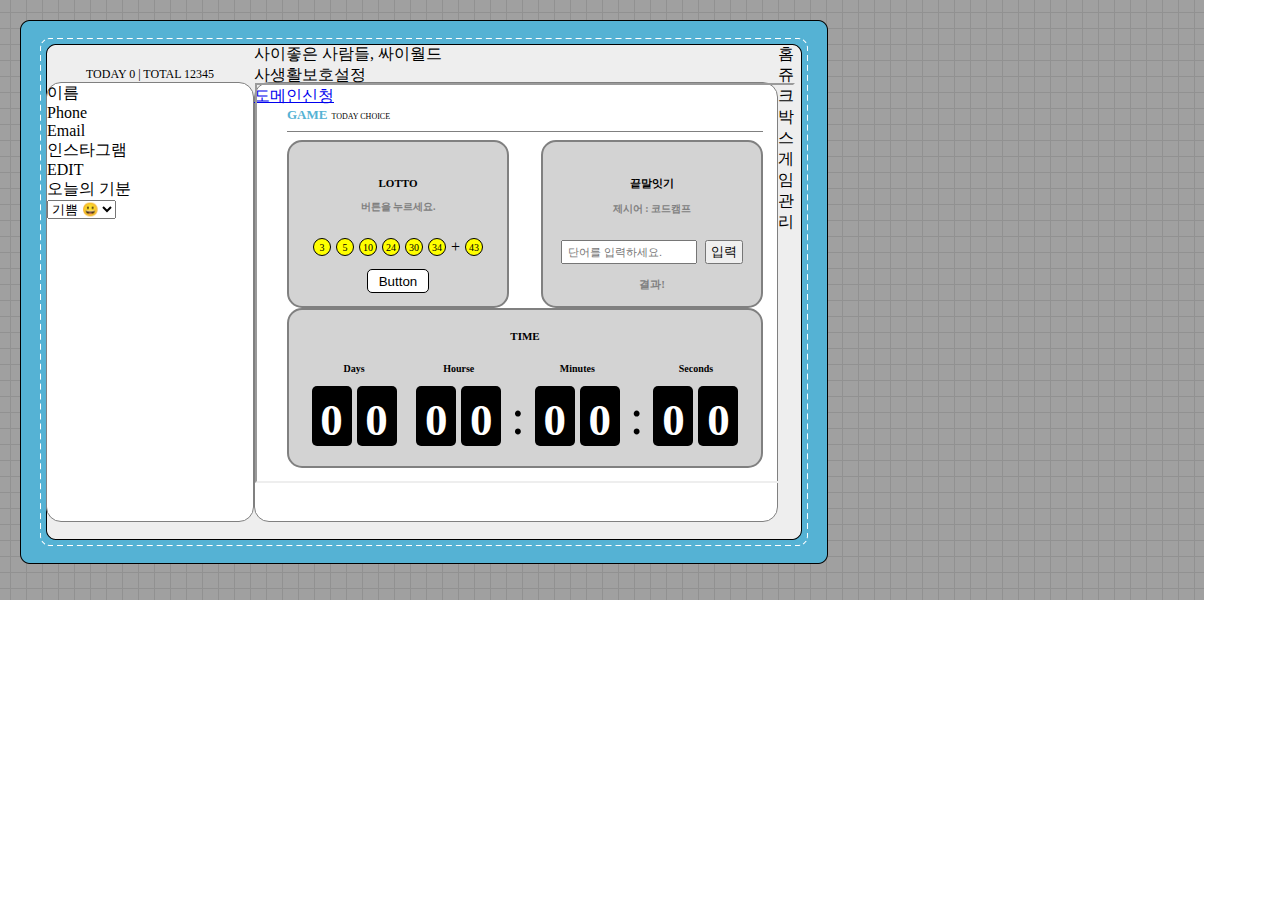
<file: cyworld/index.html>
<!DOCTYPE html>
<html lang="ko">
<head>
    <title>미니홈피</title>
    <link href="styles/index.css" rel="stylesheet"/>
    <link rel="stylesheet" href="https://pro.fontawesome.com/releases/v5.10.0/css/all.css" integrity="sha384-AYmEC3Yw5cVb3ZcuHtOA93w35dYTsvhLPVnYs9eStHfGJvOvKxVfELGroGkvsg+p" crossorigin="anonymous"/>
</head>
<body>
    <div class="background">
        <div class="outer-box">
            <div class="box-line">
                <div class="inner-box">
                    <div class="inner-box__left">
                        <div class="inner-box__left__header">
                            <span>TODAY <span class="today">0</span> | TOTAL 12345</span>
                        </div>
                        <div class="inner-box__left__body">
                            <div class="profile">
                                <div class="profile__picture">
                                    
                                </div>
                                <div class="profile__divider"></div>
                                <div class="profile__info">
                                    <i class="far fa-grin-alt"></i> 이름
                                </div>
                                <div class="profile__info">
                                    <i class="fas fa-phone-alt"></i> Phone
                                </div>
                                <div class="profile__info">
                                    <i class="fas fa-envelope"></i> Email
                                </div>
                                <div class="profile__info">
                                    <i class="fas fa-star"></i> 인스타그램
                                </div>
                            </div>
                            <div class="status">
                                <div class="status__header">
                                    <div class="status__header__left">
                                        <i class="fas fa-caret-right arrow"></i> EDIT <i class="fas fa-caret-right arrow"></i>
                                    </div>
                                    <div class="status__header__right">
                                        <i class="fas fa-caret-down"></i><i class="fas fa-caret-up"></i>
                                    </div>
                                </div>
                                <div class="status__body">
                                    <div class="status__body__title">
                                        오늘의 기분
                                    </div>
                                    <select>
                                        <option selected>기쁨 😀</option>
                                        <option>우울 😭</option>
                                        <option>행복 😁</option>
                                    </select>
                                </div>
                            </div>
                        </div>
                    </div>
                    <div class="inner-box__right">
                        <div class="inner-box__right__header">
                            <div class="title">
                                사이좋은 사람들, 싸이월드
                            </div>
                            <div class="option">
                                <div class="option__setting">사생활보호설정 <i class="fas fa-caret-right arrow"></i></div>
                                <a class="option__domain" href="https://www.google.com">도메인신청</a>
                            </div>
                        </div>
                        <div class="inner-box__right__body">
                            <!-- <iframe src="./home.html" class="main"></iframe> -->
                            <!-- <iframe src="./jukebox.html" class="main"></iframe> -->
                            <iframe src="./game2.html" class="main"></iframe>
                            <!-- <iframe src="./setting.html" class="main"></iframe> -->
                        </div>
                    </div>
                    <div class="menu">
                        <div class="menu__item">홈</div>
                        <div class="menu__item">쥬크박스</div>
                        <div class="menu__item">게임</div>
                        <div class="menu__item">관리</div>
                    </div>
                </div>
            </div>
        </div>
    </div>
</body>
</html>
</file>
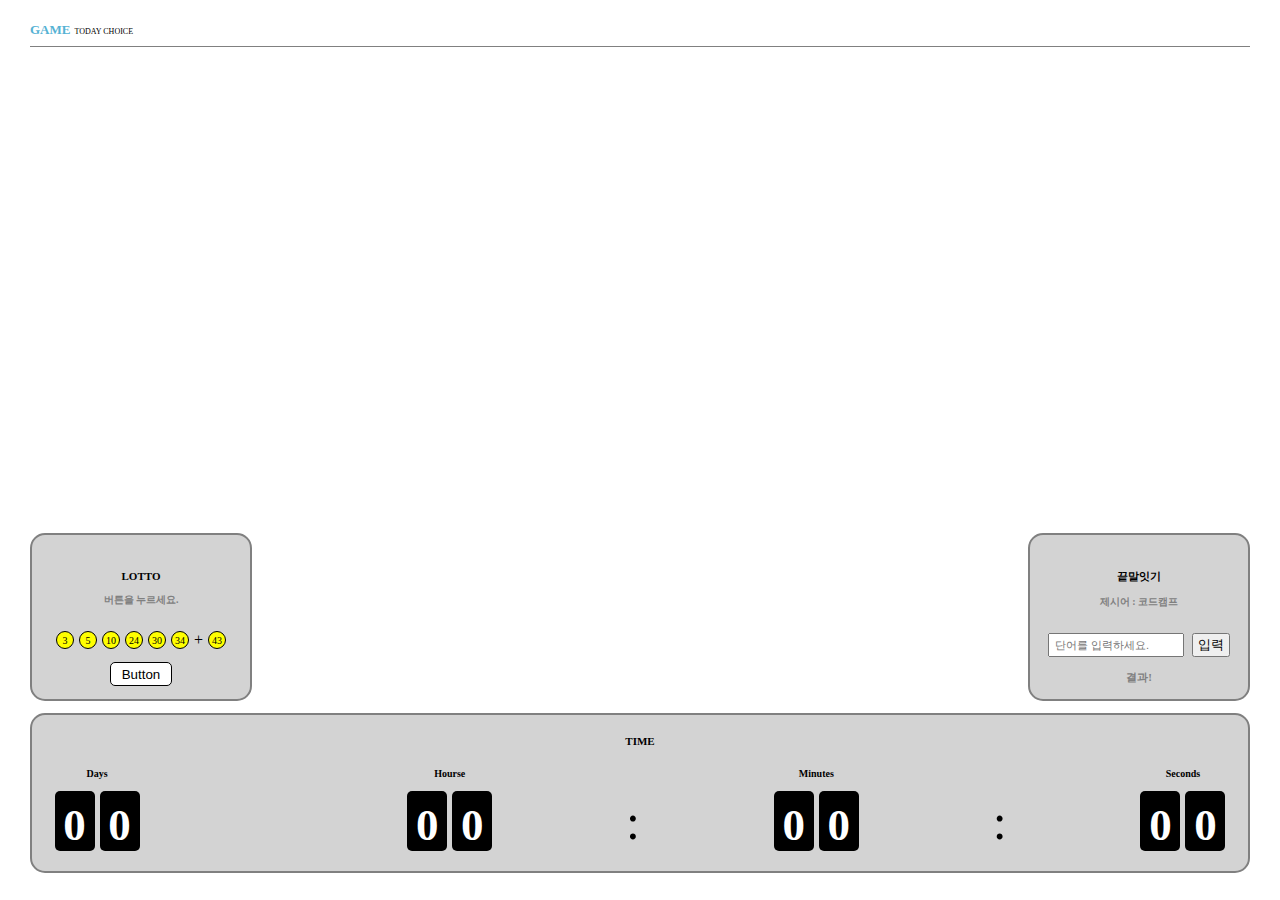
<file: cyworld/game2.html>
<!DOCTYPE html>
<html lang="ko">
<head>
    <title>게임</title>
    <link href="./game2.css" rel="stylesheet"/>
    <link rel="stylesheet" href="https://pro.fontawesome.com/releases/v5.10.0/css/all.css" integrity="sha384-AYmEC3Yw5cVb3ZcuHtOA93w35dYTsvhLPVnYs9eStHfGJvOvKxVfELGroGkvsg+p" crossorigin="anonymous"/>
    <script>
        function compare() {
            const word = document.getElementById("word").innerText // const word = "코드캠프"
            const lastword = word[word.length -1] // const word = "프"


            const myword = document.getElementById("myword").value // const myword="프랑스"
            const firstword = myword[0] // const word = "프" 



            if(lastword === firstword){
                document.getElementById("result").innerText = "정답!"
                document.getElementById("word").innerText = myword

            } else {
                document.getElementById("result").innerText = "땡!"
            }


        

        }


    </script>
</head>
<body>
    <div class="wrapper">
        <div class="wrapper__header">
            <div>
                <span class="sub-title">GAME</span>
                <span class="sub-description">TODAY CHOICE</span>
            </div>
            <div class="divider"></div>
        </div>
        <div class="wrapper__body">
            <div class="wrapper__body__top">
                <div class="wrapper__body__top__left">
                    <div class="top">
                        <i class="fas fa-bell bell"></i>
                        <div class="title">LOTTO</div>
                        <div class="information">버튼을 누르세요.</div>
                    </div>
                    <div class="mid">
                        <div class="ball">3</div>
                        <div class="ball">5</div>
                        <div class="ball">10</div>
                        <div class="ball">24</div>
                        <div class="ball">30</div>
                        <div class="ball">34</div>
                        <div>+</div>
                        <div class="ball">43</div>
                    </div>
                    <div class="bottom">
                        <button class="button">Button</button>
                    </div>
                </div>
                <div class="wrapper__body__top__right">
                    <div class="top">
                        <i class="fas fa-cart-arrow-down cart"></i>
                        <div class="title">끝말잇기</div>
                        <div class="information">제시어 : <span id="word">코드캠프</span></div>
                    </div>
                    <div class="mid">
                        <input id="myword" type="text" placeholder="단어를 입력하세요." />
                        <button onclick="compare()">입력</button>
                    </div>
                    <div class="bottom" id="result">결과!</div>
                </div>
            </div>
            <div class="wrapper__body__bottom">
                <div class="top">
                    TIME
                </div>
                <div class="bottom">
                    <div class="item">
                        <div class="item-title">Days</div>
                        <div class="item-wrapper">
                            <div class="item-each">
                                0
                            </div>
                            <div class="item-each">
                                0
                            </div>
                        </div>
                    </div>
                    <div class="item-space">

                    </div>
                    <div class="item">
                        <div class="item-title">Hourse</div>
                        <div class="item-wrapper">
                            <div class="item-each">
                                0
                            </div>
                            <div class="item-each">
                                0
                            </div>
                        </div>
                    </div>
                    <div class="item-space">
                        :
                    </div>
                    <div class="item">
                        <div class="item-title">Minutes</div>
                        <div class="item-wrapper">
                            <div class="item-each">
                                0
                            </div>
                            <div class="item-each">
                                0
                            </div>
                        </div>
                    </div>
                    <div class="item-space">
                        :
                    </div>
                    <div class="item">
                        <div class="item-title">Seconds</div>
                        <div class="item-wrapper">
                            <div class="item-each">
                                0
                            </div>
                            <div class="item-each">
                                0
                            </div>
                        </div>
                    </div>
                </div>
            </div>
        </div>
    </div>
</body>
</html>
</file>
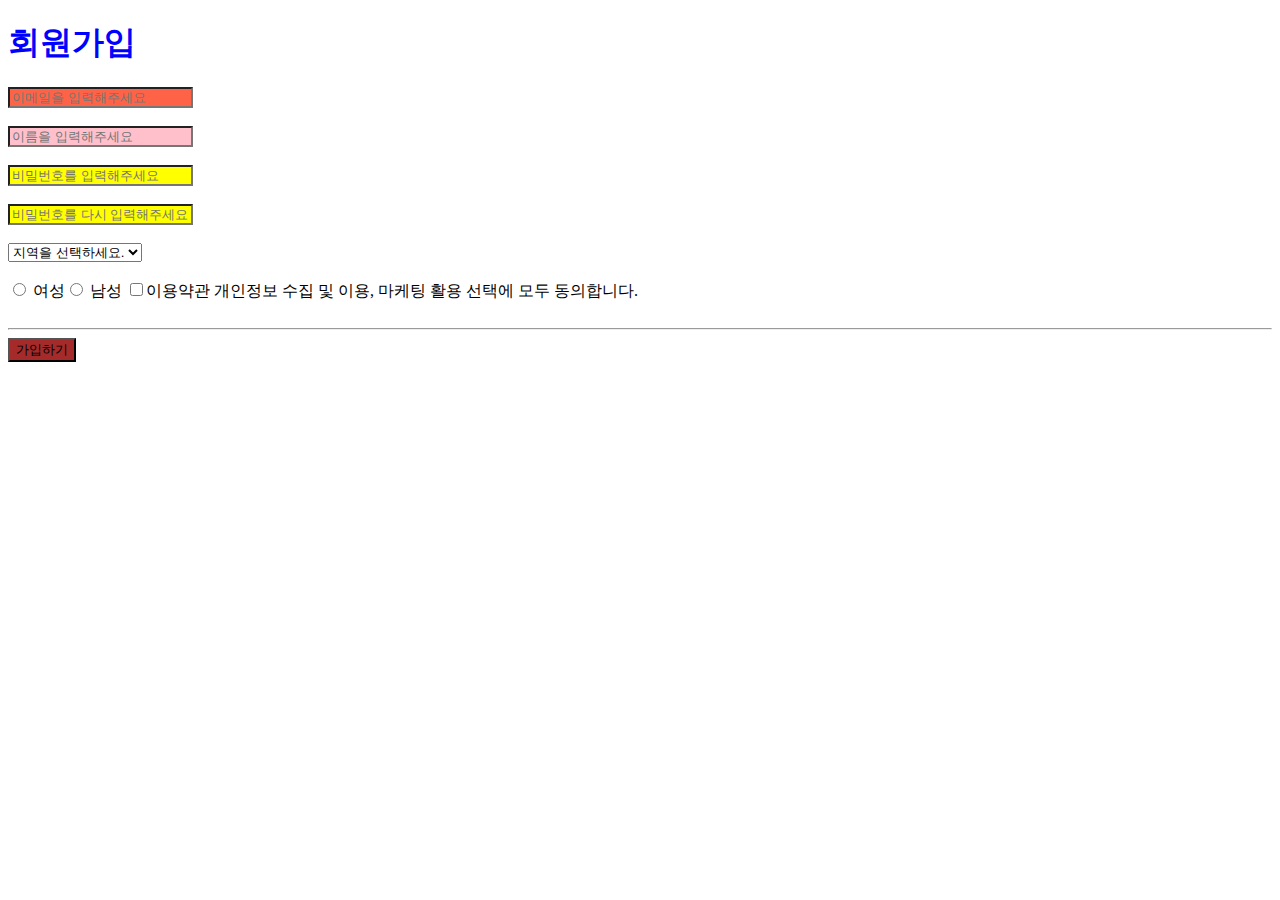
<file: class/01-html/02-signup.html>
<!DOCTYPE html>
<html lang="ko">
<head>
    <!--여기는 회원가입 코드입니다. -->
    <title>회원가입연습</title>
    <style>
        button {
            background-color: brown;
        }
        .bbb {
            background-color: yellow;
        }
        #ccc {
            background-color: tomato;
        }
        #ggg {
            background-color: pink;
        }

        

    </style>
</head>
<body>
    <h1 style="color:blue">회원가입</h1>
    <input id="ccc" type="text" placeholder="이메일을 입력해주세요"/><br /><br />
    <input id="ggg"type="text" placeholder="이름을 입력해주세요"/><br /><br />
    <input class="bbb" type="password" placeholder="비밀번호를 입력해주세요"/><br /><br />
    <input class="bbb" type="password" placeholder="비밀번호를 다시 입력해주세요"/><br /><br />
    <select>
        <option disabled selected>지역을 선택하세요.</option>
        <option>서울</option>
        <option>경기도</option>
        <option>인천</option>
        <option>부산</option>
    </select><br /><br />
    <input type="radio" name="aaa" /> 여성<input type="radio" name="aaa"/> 남성
    <input type="checkbox" />이용약관 개인정보 수집 및 이용, 마케팅 활용 선택에 모두 동의합니다.<br /><br />
    <hr />
    <button>가입하기</button>

    <!--<input type="button" value="가입하기" /> -->



</body>
</html>
</file>
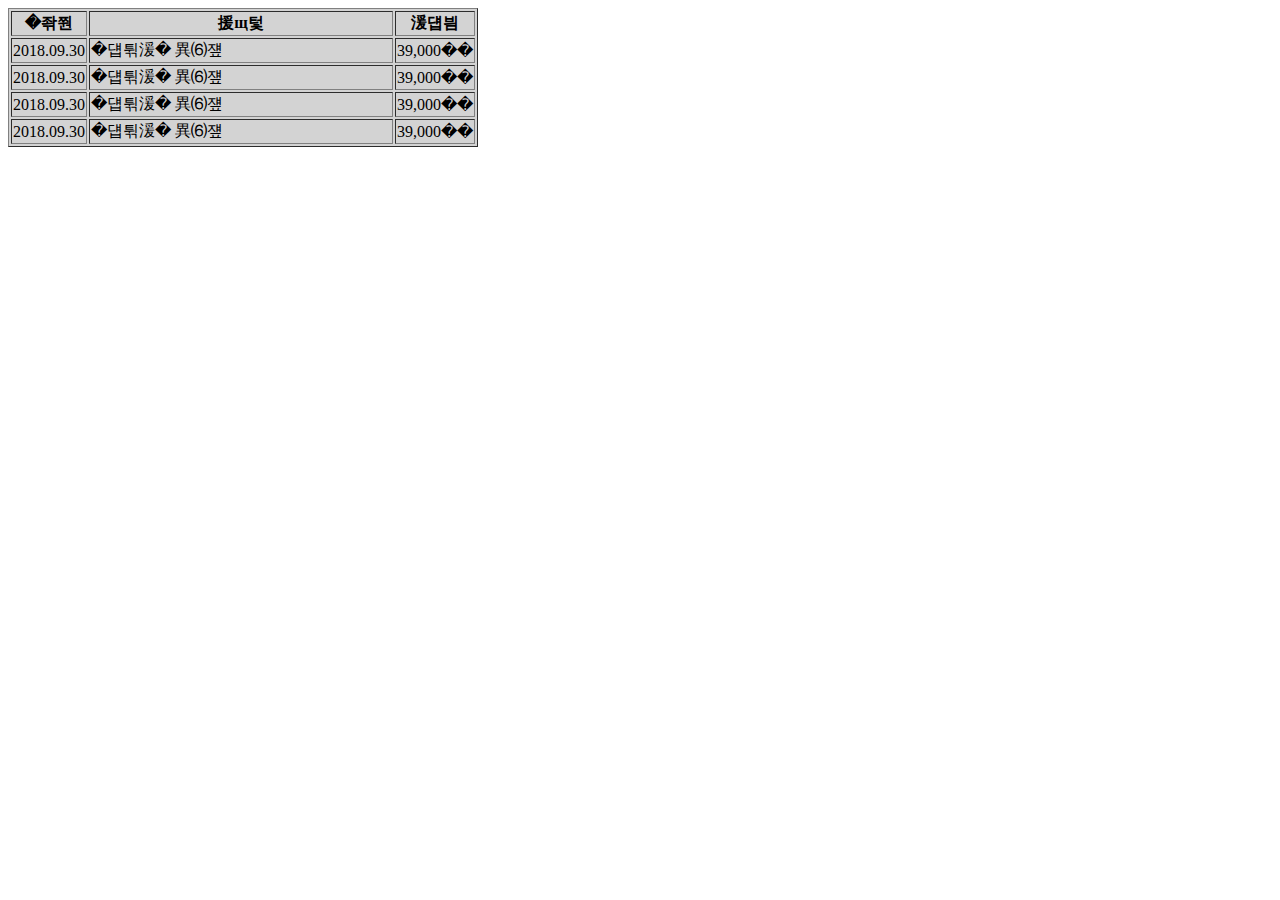
<file: class/01-html/03-table.html>
<!DOCTYPE html>
<html>
<head>
<meta charset="EUC-KR">
<title>초간단 테이블</title>
</head>
<body>
    <table border="1" bgcolor='lightgrey'>
	<th>날짜</th>
	<th width="300">구분</th>
    <th>금액</th>
	<tr><!-- 첫번째 줄 시작 -->
	    <td>2018.09.30</td>
	    <td>예치금 충전</td>
        <td>39,000원</td>
    </tr><!-- 첫번째 줄 끝 -->
	<tr><!-- 두번째 줄 시작 -->
	    <td>2018.09.30</td>
	    <td>예치금 충전</td>
        <td>39,000원</td>
    </tr><!-- 두번째 줄 끝 -->
    <tr><!-- 세번째 줄 시작 -->
	    <td>2018.09.30</td>
	    <td>예치금 충전</td>
        <td>39,000원</td>
    </tr><!-- 세번째 줄 끝 -->
    <tr><!-- 세번째 줄 시작 -->
	    <td>2018.09.30</td>
	    <td>예치금 충전</td>
        <td>39,000원</td>
    </tr><!-- 세번째 줄 끝 -->

    </table>
</body>
</html>
</file>
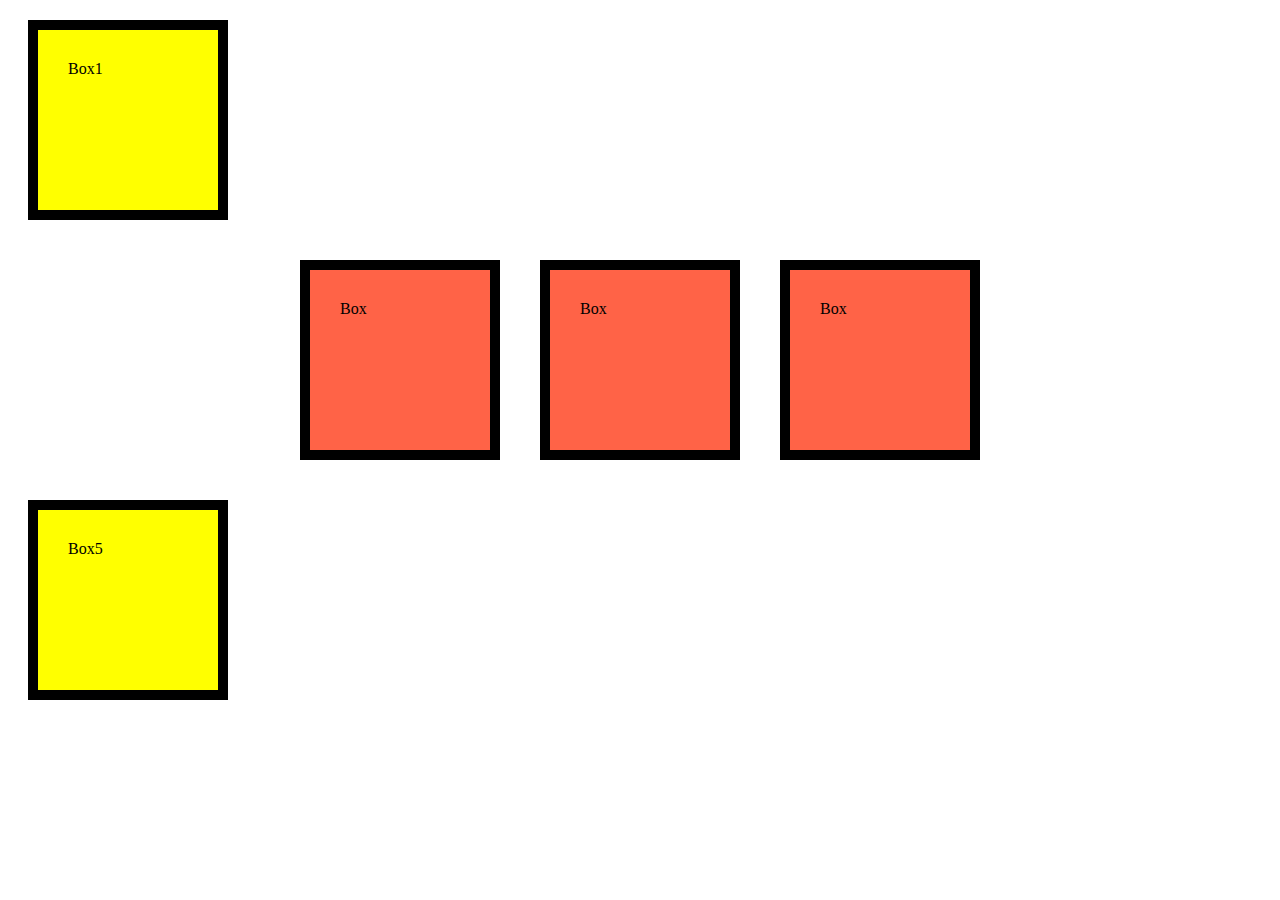
<file: class/02-css/01-box.html>
<!DOCTYPE html>
<html lang="ko">
<head>
    
    <title>박스모델</title>
    <!-- <style>
       
    </style> -->
    <link href="01-box.css" rel="stylesheet" /> 


</head>
<body>
    <div class="aaa">Box1</div>
    <div class="wrapper">
        <div class="item">Box</div>
        <div class="item">Box</div>
        <div class="item">Box</div>
    </div>
    
    <div class="aaa">Box5</div>

</body>
</html>
</file>
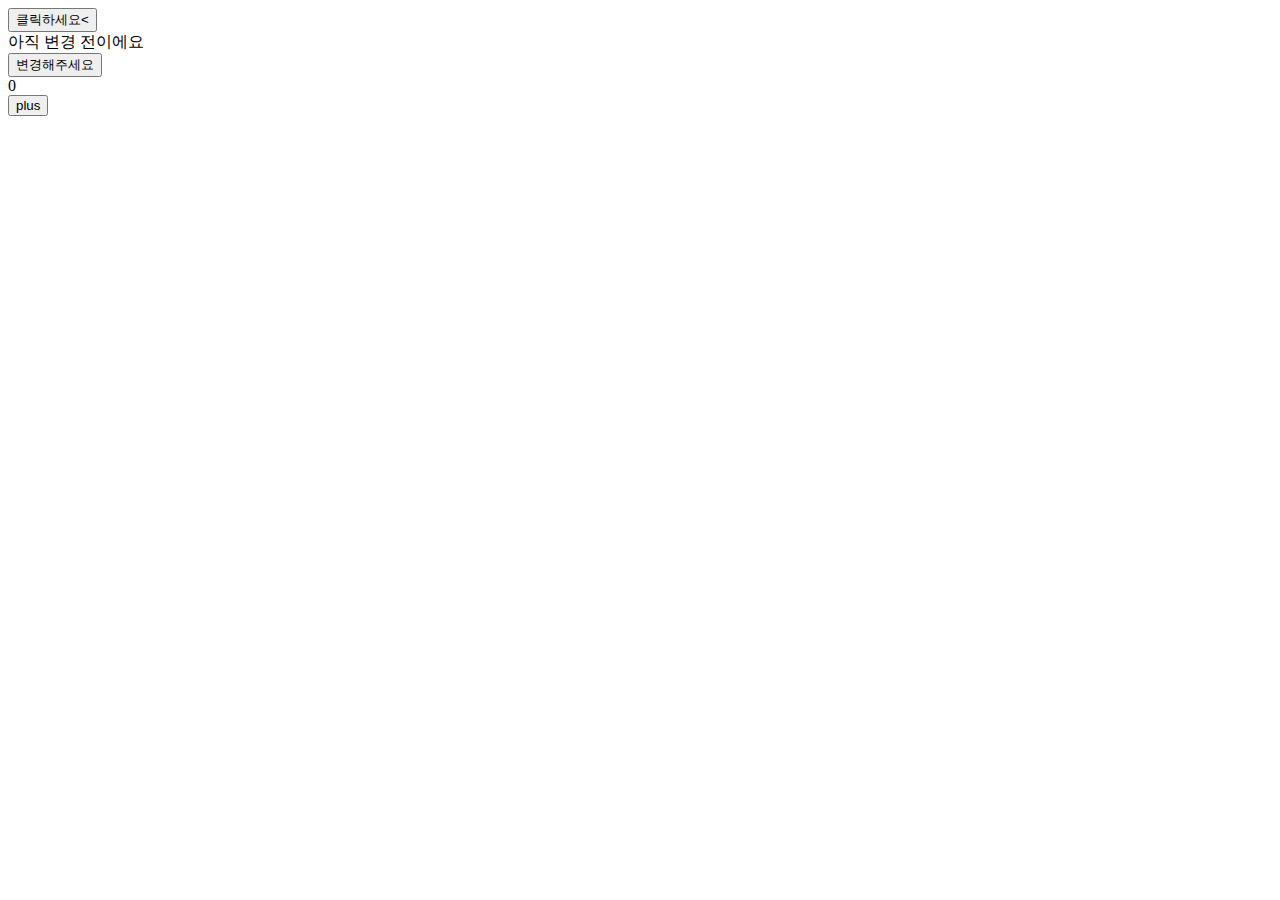
<file: class/03-javascript/03-html-javascript.html>
<!DOCTYPE html>
<html lang="ko">
<head>

    <title>HTML과 JAVASCRIPT</title>
    <script>
        function hello(){
            alert("안녕하세요~")
         }
        
        function myChange(){
            document.getElementById("aaa").innerText = "변경되었습니다."

        }

        function myPlus(){
            const temp = document.getElementById("bbb").innerText
            document.getElementById("bbb").innerText = Number(temp) + 1

        }
    </script>
</head>
<body>
   
    
    <button onclick="hello()">클릭하세요<</button>

    <div id="aaa">아직 변경 전이에요</div>
    <button onclick="myChange()"> 변경해주세요</button>

    <div id="bbb">0</div>
    <button onclick="myPlus()">plus </button>
</body>
</html>
</file>
<file: cyworld/styles/index.css>
*{
    box-sizing: border-box;
    margin: 0px;
    padding: 0px;

}
.background{
    width:1204px;
    height: 600px;
    background-image: url('../images/background.png');
    padding-top: 20px;
    padding-left: 20px;
}

.outer-box {
    width: 808px;
    height: 544px;
    background-image: url('../images/outer-box.png');
    background-size: 100% 100%;
    padding-top: 18px;
   padding-left: 20px;
}

.box-line {
   width: 768px;
   height: 508px;
   background-image: url('../images/box-line.png');
   /* border: 10px solid black; */
   padding: 6px;

}

.inner-box{
   width: 756px;
   height: 496px;
   background-image: url('../images/inner-box.png');
   display: flex;
   flex-direction: row;
   justify-content: space-around;
}

.inner-box__left {
    width: 208px;
    height: 490px;
    
}

.inner-box__left__header {
    width:208px;
    height:38px;
    display:flex;
    flex-direction: row;
    justify-content: center;
    align-items: flex-end;
    font-size:12px;
    
}

.inner-box__left__body {
    width: 208px;
    height: 440px;
    background-color: white;
    border: 1px solid grey;
    border-radius: 15px;
}
.inner-box__right {
    width: 524px;
    height: 490px;
    
}
.inner-box__right__header {
    width:524px;
    height:38px;
    
}

.inner-box__right__body {
    width: 524px;
    height: 440px;
    background-color: white;
    border: 1px solid grey;
    border-radius: 15px;
}
.main {
    width:540px;
    height:400px;
}
</file>
<file: cyworld/game2.css>
* {
    box-sizing: border-box;
    margin: 0px;
    padding: 0px;
}

html, body {
    width: 100%;
    height: 100%;
}

.wrapper {
    width: 100%;
    height: 100%;
    padding: 20px 30px 27px 30px;
    display: flex;
    flex-direction: column;
    justify-content: space-between;
}

.wrapper__header {
    width: 100%;
}
.wrapper__header .divider {
    margin: 8px 0px;
    border-bottom: 1px solid gray;
}

.sub-title {
    font-size: 13px;
    font-weight: bold;
    color: #55B2D4;
}

.sub-description {
    font-size: 8px;
}

.wrapper__body {
    width: 100%;
    height: 340px;
    display: flex;
    flex-direction: column;
    justify-content: space-between;
}

.wrapper__body__top {
    width: 100%;
    height: 168px;
    display: flex;
    flex-direction: row;
    justify-content: space-between;
}
.wrapper__body__top__left {
    width: 222px;
    height: 168px;
    background-color: lightgray;
    border: 2px solid gray;
    border-radius: 15px;
    display: flex;
    flex-direction: column;
    justify-content: space-evenly;
}

.wrapper__body__top__left .top {
    width: 100%;
    height: 70px;
    display: flex;
    flex-direction: column;
    justify-content: space-evenly;
    align-items: center;
}
.wrapper__body__top__left .top .bell {
    font-size: 28px;
    color: yellow;
}
.wrapper__body__top__left .top .title {
    font-size: 11px;
    font-weight: bold;
}
.wrapper__body__top__left .top .information {
    font-size: 10px;
    font-weight: bold;
    color: gray;
}

.wrapper__body__top__left .mid {
    width: 100%;
    height: 18px;
    display: flex;
    flex-direction: row;
    justify-content: space-between;
    padding-left: 24px;
    padding-right: 24px;
}
.wrapper__body__top__left .mid .ball {
    width: 18px;
    height: 18px;
    font-size: 10px;
    background-color: yellow;
    border: 1px solid black;
    border-radius: 50%;
    display: flex;
    flex-direction: row;
    justify-content: center;
    align-items: center;
}

.wrapper__body__top__left .bottom {
    width: 100%;
    height: 24px;
    display: flex;
    flex-direction: row;
    justify-content: center;
}
.wrapper__body__top__left .button {
    width: 62px;
    height: 24px;
    border: 1px solid black;
    background-color: white;
    border-radius: 5px;
}


.wrapper__body__top__right {
    width: 222px;
    height: 168px;
    background-color: lightgray;
    border: 2px solid gray;
    border-radius: 15px;
    display: flex;
    flex-direction: column;
    justify-content: space-evenly;
}
.wrapper__body__top__right .top {
    width: 100%;
    height: 70px;
    display: flex;
    flex-direction: column;
    justify-content: space-evenly;
    align-items: center;
}
.wrapper__body__top__right .top .cart {
    font-size: 28px;
    color: green;
}
.wrapper__body__top__right .top .title {
    font-size: 11px;
    font-weight: bold;
}
.wrapper__body__top__right .top .information {
    font-size: 10px;
    font-weight: bold;
    color: gray;
}

.wrapper__body__top__right .mid {
    width: 100%;
    display: flex;
    flex-direction: row;
    justify-content: center;
}
.wrapper__body__top__right .mid input {
    width: 136px;
    height: 24px;
    font-size: 11px;
    padding-left: 5px;
    padding-right: 5px;
}
.wrapper__body__top__right .mid button {
    width: 38px;
    height: 24px;
    margin-left: 8px;
}


.wrapper__body__top__right .bottom {
    width: 100%;
    color: gray;
    font-size: 11px;
    font-weight: bold;
    display: flex;
    flex-direction: row;
    justify-content: center;
}

.wrapper__body__bottom {
    width: 100%;
    height: 160px;
    background-color: lightgray;
    border: 2px solid gray;
    border-radius: 15px;
    padding: 20px;
    display: flex;
    flex-direction: column;
    justify-content: space-between;
}
.wrapper__body__bottom .top {
    font-size: 11px;
    font-weight: bold;
    display: flex;
    flex-direction: row;
    justify-content: center;
}
.wrapper__body__bottom .bottom {
    display: flex;
    flex-direction: row;
    justify-content: space-between;
}
.wrapper__body__bottom .item {
    display: flex;
    flex-direction: column;
    justify-content: space-between;
    align-items: center;
    font-size: 10px;
    font-weight: bold;
}
.wrapper__body__bottom .item-title {
    margin-top: 5px;
    margin-bottom: 5px;
}
.wrapper__body__bottom .item .item-wrapper {
    display: flex;
    flex-direction: row;
}
.wrapper__body__bottom .item .item-each {
    width: 40px;
    height: 60px;
    font-size: 45px;
    color: white;
    background-color: black;
    margin-left: 2.5px;
    margin-right: 2.5px;
    border-radius: 5px;
    display: flex;
    flex-direction: column;
    justify-content: flex-end;
    align-items: center;
}
.wrapper__body__bottom .item-space {
    padding-top: 30px;
    font-size: 50px;
}
</file>
<file: class/02-css/01-box.css>
.aaa {
    width: 200px;
    height: 200px;
    background-color: yellow;
    border: 10px solid black;
    padding: 30px;
    margin: 20px;
    box-sizing:border-box

}
.item {
    width: 200px;
    height: 200px;
    background-color: tomato;
    border: 10px solid black;
    padding: 30px;
    margin: 20px;
    box-sizing:border-box

}
.wrapper{
    display: flex;
    flex-direction: row;
    /*justify-content: space-between;*/
    /*justify-content: flex flex-end;*/
    justify-content: center;
    align-items: flex-end;

}
</file>
